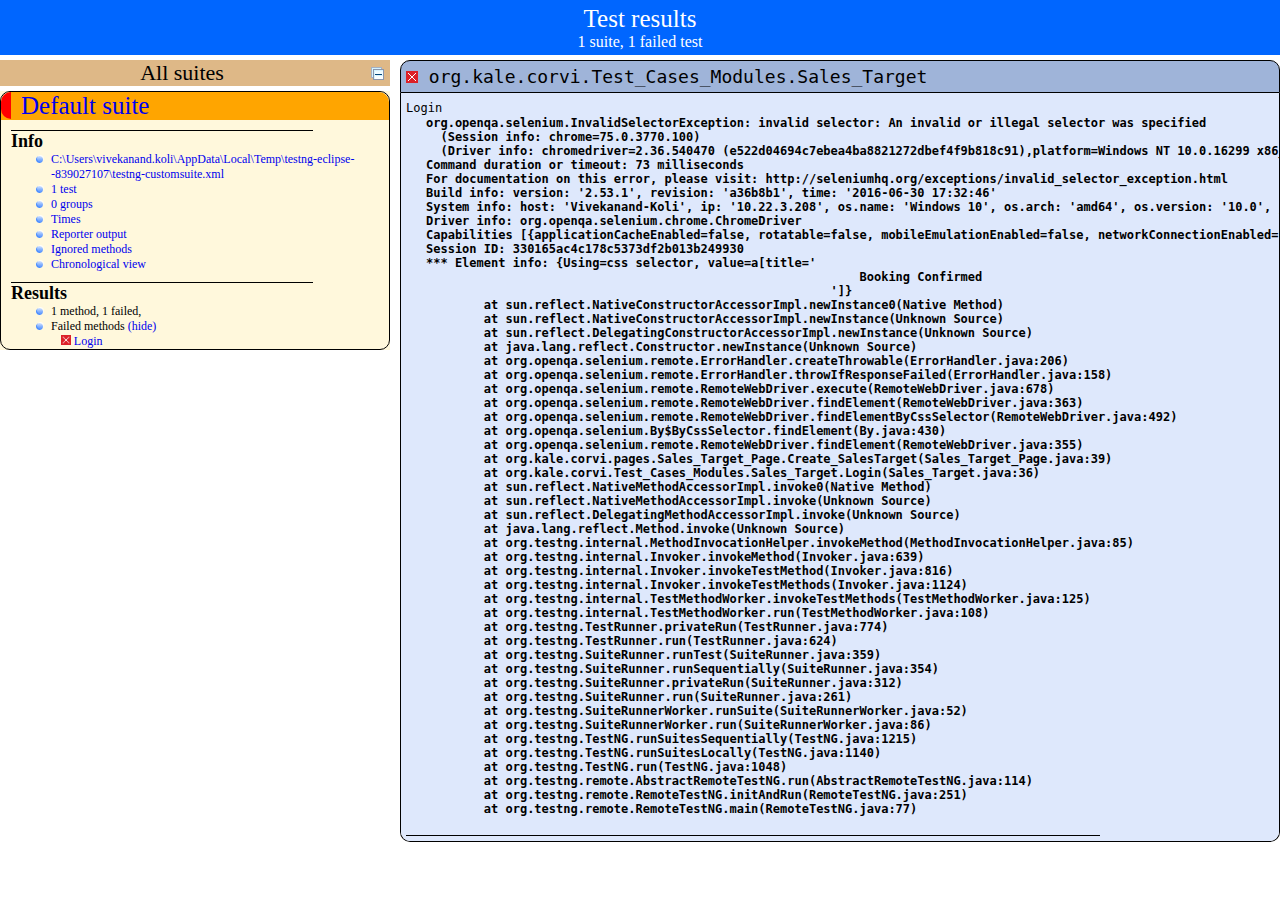
<file: CORVI_Poject/test-output/index.html>
<!DOCTYPE html>

<html>
  <head>
  <title>TestNG reports</title>

    <link type="text/css" href="testng-reports.css" rel="stylesheet" />  
    <script type="text/javascript" src="jquery-1.7.1.min.js"></script>
    <script type="text/javascript" src="testng-reports.js"></script>
    <script type="text/javascript" src="https://www.google.com/jsapi"></script>
    <script type='text/javascript'>
      google.load('visualization', '1', {packages:['table']});
      google.setOnLoadCallback(drawTable);
      var suiteTableInitFunctions = new Array();
      var suiteTableData = new Array();
    </script>
    <!--
      <script type="text/javascript" src="jquery-ui/js/jquery-ui-1.8.16.custom.min.js"></script>
     -->
  </head>

  <body>
    <div class="top-banner-root">
      <span class="top-banner-title-font">Test results</span>
      <br/>
      <span class="top-banner-font-1">1 suite, 1 failed test</span>
    </div> <!-- top-banner-root -->
    <div class="navigator-root">
      <div class="navigator-suite-header">
        <span>All suites</span>
        <a href="#" class="collapse-all-link" title="Collapse/expand all the suites">
          <img class="collapse-all-icon" src="collapseall.gif">
          </img> <!-- collapse-all-icon -->
        </a> <!-- collapse-all-link -->
      </div> <!-- navigator-suite-header -->
      <div class="suite">
        <div class="rounded-window">
          <div class="suite-header light-rounded-window-top">
            <a href="#" class="navigator-link" panel-name="suite-Default_suite">
              <span class="suite-name border-failed">Default suite</span>
            </a> <!-- navigator-link -->
          </div> <!-- suite-header light-rounded-window-top -->
          <div class="navigator-suite-content">
            <div class="suite-section-title">
              <span>Info</span>
            </div> <!-- suite-section-title -->
            <div class="suite-section-content">
              <ul>
                <li>
                  <a href="#" class="navigator-link " panel-name="test-xml-Default_suite">
                    <span>C:\Users\vivekanand.koli\AppData\Local\Temp\testng-eclipse--839027107\testng-customsuite.xml</span>
                  </a> <!-- navigator-link  -->
                </li>
                <li>
                  <a href="#" class="navigator-link " panel-name="testlist-Default_suite">
                    <span class="test-stats">1 test</span>
                  </a> <!-- navigator-link  -->
                </li>
                <li>
                  <a href="#" class="navigator-link " panel-name="group-Default_suite">
                    <span>0 groups</span>
                  </a> <!-- navigator-link  -->
                </li>
                <li>
                  <a href="#" class="navigator-link " panel-name="times-Default_suite">
                    <span>Times</span>
                  </a> <!-- navigator-link  -->
                </li>
                <li>
                  <a href="#" class="navigator-link " panel-name="reporter-Default_suite">
                    <span>Reporter output</span>
                  </a> <!-- navigator-link  -->
                </li>
                <li>
                  <a href="#" class="navigator-link " panel-name="ignored-methods-Default_suite">
                    <span>Ignored methods</span>
                  </a> <!-- navigator-link  -->
                </li>
                <li>
                  <a href="#" class="navigator-link " panel-name="chronological-Default_suite">
                    <span>Chronological view</span>
                  </a> <!-- navigator-link  -->
                </li>
              </ul>
            </div> <!-- suite-section-content -->
            <div class="result-section">
              <div class="suite-section-title">
                <span>Results</span>
              </div> <!-- suite-section-title -->
              <div class="suite-section-content">
                <ul>
                  <li>
                    <span class="method-stats">1 method, 1 failed,   </span>
                  </li>
                  <li>
                    <span class="method-list-title failed">Failed methods</span>
                    <span class="show-or-hide-methods failed">
                      <a href="#" panel-name="suite-Default_suite" class="hide-methods failed suite-Default_suite"> (hide)</a> <!-- hide-methods failed suite-Default_suite -->
                      <a href="#" panel-name="suite-Default_suite" class="show-methods failed suite-Default_suite"> (show)</a> <!-- show-methods failed suite-Default_suite -->
                    </span>
                    <div class="method-list-content failed suite-Default_suite">
                      <span>
                        <img width="3%" src="failed.png"/>
                        <a href="#" class="method navigator-link" panel-name="suite-Default_suite" title="org.kale.corvi.Test_Cases_Modules.Sales_Target" hash-for-method="Login">Login</a> <!-- method navigator-link -->
                      </span>
                      <br/>
                    </div> <!-- method-list-content failed suite-Default_suite -->
                  </li>
                </ul>
              </div> <!-- suite-section-content -->
            </div> <!-- result-section -->
          </div> <!-- navigator-suite-content -->
        </div> <!-- rounded-window -->
      </div> <!-- suite -->
    </div> <!-- navigator-root -->
    <div class="wrapper">
      <div class="main-panel-root">
        <div panel-name="suite-Default_suite" class="panel Default_suite">
          <div class="suite-Default_suite-class-failed">
            <div class="main-panel-header rounded-window-top">
              <img src="failed.png"/>
              <span class="class-name">org.kale.corvi.Test_Cases_Modules.Sales_Target</span>
            </div> <!-- main-panel-header rounded-window-top -->
            <div class="main-panel-content rounded-window-bottom">
              <div class="method">
                <div class="method-content">
                  <a name="Login">
                  </a> <!-- Login -->
                  <span class="method-name">Login</span>
                  <div class="stack-trace">org.openqa.selenium.InvalidSelectorException: invalid selector: An invalid or illegal selector was specified
  (Session info: chrome=75.0.3770.100)
  (Driver info: chromedriver=2.36.540470 (e522d04694c7ebea4ba8821272dbef4f9b818c91),platform=Windows NT 10.0.16299 x86_64) (WARNING: The server did not provide any stacktrace information)
Command duration or timeout: 73 milliseconds
For documentation on this error, please visit: http://seleniumhq.org/exceptions/invalid_selector_exception.html
Build info: version: &apos;2.53.1&apos;, revision: &apos;a36b8b1&apos;, time: &apos;2016-06-30 17:32:46&apos;
System info: host: &apos;Vivekanand-Koli&apos;, ip: &apos;10.22.3.208&apos;, os.name: &apos;Windows 10&apos;, os.arch: &apos;amd64&apos;, os.version: &apos;10.0&apos;, java.version: &apos;1.8.0_211&apos;
Driver info: org.openqa.selenium.chrome.ChromeDriver
Capabilities [{applicationCacheEnabled=false, rotatable=false, mobileEmulationEnabled=false, networkConnectionEnabled=false, chrome={chromedriverVersion=2.36.540470 (e522d04694c7ebea4ba8821272dbef4f9b818c91), userDataDir=C:\Users\VIVEKA~1.KOL\AppData\Local\Temp\scoped_dir14644_11089}, takesHeapSnapshot=true, pageLoadStrategy=normal, databaseEnabled=false, handlesAlerts=true, hasTouchScreen=false, version=75.0.3770.100, platform=XP, browserConnectionEnabled=false, nativeEvents=true, acceptSslCerts=false, acceptInsecureCerts=false, locationContextEnabled=true, webStorageEnabled=true, browserName=chrome, takesScreenshot=true, javascriptEnabled=true, cssSelectorsEnabled=true, setWindowRect=true, unexpectedAlertBehaviour=}]
Session ID: 330165ac4c178c5373df2b013b249930
*** Element info: {Using=css selector, value=a[title=&apos;
                                                            Booking Confirmed
                                                        &apos;]}
	at sun.reflect.NativeConstructorAccessorImpl.newInstance0(Native Method)
	at sun.reflect.NativeConstructorAccessorImpl.newInstance(Unknown Source)
	at sun.reflect.DelegatingConstructorAccessorImpl.newInstance(Unknown Source)
	at java.lang.reflect.Constructor.newInstance(Unknown Source)
	at org.openqa.selenium.remote.ErrorHandler.createThrowable(ErrorHandler.java:206)
	at org.openqa.selenium.remote.ErrorHandler.throwIfResponseFailed(ErrorHandler.java:158)
	at org.openqa.selenium.remote.RemoteWebDriver.execute(RemoteWebDriver.java:678)
	at org.openqa.selenium.remote.RemoteWebDriver.findElement(RemoteWebDriver.java:363)
	at org.openqa.selenium.remote.RemoteWebDriver.findElementByCssSelector(RemoteWebDriver.java:492)
	at org.openqa.selenium.By$ByCssSelector.findElement(By.java:430)
	at org.openqa.selenium.remote.RemoteWebDriver.findElement(RemoteWebDriver.java:355)
	at org.kale.corvi.pages.Sales_Target_Page.Create_SalesTarget(Sales_Target_Page.java:39)
	at org.kale.corvi.Test_Cases_Modules.Sales_Target.Login(Sales_Target.java:36)
	at sun.reflect.NativeMethodAccessorImpl.invoke0(Native Method)
	at sun.reflect.NativeMethodAccessorImpl.invoke(Unknown Source)
	at sun.reflect.DelegatingMethodAccessorImpl.invoke(Unknown Source)
	at java.lang.reflect.Method.invoke(Unknown Source)
	at org.testng.internal.MethodInvocationHelper.invokeMethod(MethodInvocationHelper.java:85)
	at org.testng.internal.Invoker.invokeMethod(Invoker.java:639)
	at org.testng.internal.Invoker.invokeTestMethod(Invoker.java:816)
	at org.testng.internal.Invoker.invokeTestMethods(Invoker.java:1124)
	at org.testng.internal.TestMethodWorker.invokeTestMethods(TestMethodWorker.java:125)
	at org.testng.internal.TestMethodWorker.run(TestMethodWorker.java:108)
	at org.testng.TestRunner.privateRun(TestRunner.java:774)
	at org.testng.TestRunner.run(TestRunner.java:624)
	at org.testng.SuiteRunner.runTest(SuiteRunner.java:359)
	at org.testng.SuiteRunner.runSequentially(SuiteRunner.java:354)
	at org.testng.SuiteRunner.privateRun(SuiteRunner.java:312)
	at org.testng.SuiteRunner.run(SuiteRunner.java:261)
	at org.testng.SuiteRunnerWorker.runSuite(SuiteRunnerWorker.java:52)
	at org.testng.SuiteRunnerWorker.run(SuiteRunnerWorker.java:86)
	at org.testng.TestNG.runSuitesSequentially(TestNG.java:1215)
	at org.testng.TestNG.runSuitesLocally(TestNG.java:1140)
	at org.testng.TestNG.run(TestNG.java:1048)
	at org.testng.remote.AbstractRemoteTestNG.run(AbstractRemoteTestNG.java:114)
	at org.testng.remote.RemoteTestNG.initAndRun(RemoteTestNG.java:251)
	at org.testng.remote.RemoteTestNG.main(RemoteTestNG.java:77)

</div> <!-- stack-trace -->
                </div> <!-- method-content -->
              </div> <!-- method -->
            </div> <!-- main-panel-content rounded-window-bottom -->
          </div> <!-- suite-Default_suite-class-failed -->
        </div> <!-- panel Default_suite -->
        <div panel-name="test-xml-Default_suite" class="panel">
          <div class="main-panel-header rounded-window-top">
            <span class="header-content">C:\Users\vivekanand.koli\AppData\Local\Temp\testng-eclipse--839027107\testng-customsuite.xml</span>
          </div> <!-- main-panel-header rounded-window-top -->
          <div class="main-panel-content rounded-window-bottom">
            <pre>
&lt;?xml version=&quot;1.0&quot; encoding=&quot;UTF-8&quot;?&gt;
&lt;!DOCTYPE suite SYSTEM &quot;http://testng.org/testng-1.0.dtd&quot;&gt;
&lt;suite guice-stage=&quot;DEVELOPMENT&quot; name=&quot;Default suite&quot;&gt;
  &lt;test verbose=&quot;2&quot; name=&quot;Default test&quot;&gt;
    &lt;classes&gt;
      &lt;class name=&quot;org.kale.corvi.Test_Cases_Modules.Sales_Target&quot;/&gt;
    &lt;/classes&gt;
  &lt;/test&gt; &lt;!-- Default test --&gt;
&lt;/suite&gt; &lt;!-- Default suite --&gt;
            </pre>
          </div> <!-- main-panel-content rounded-window-bottom -->
        </div> <!-- panel -->
        <div panel-name="testlist-Default_suite" class="panel">
          <div class="main-panel-header rounded-window-top">
            <span class="header-content">Tests for Default suite</span>
          </div> <!-- main-panel-header rounded-window-top -->
          <div class="main-panel-content rounded-window-bottom">
            <ul>
              <li>
                <span class="test-name">Default test (1 class)</span>
              </li>
            </ul>
          </div> <!-- main-panel-content rounded-window-bottom -->
        </div> <!-- panel -->
        <div panel-name="group-Default_suite" class="panel">
          <div class="main-panel-header rounded-window-top">
            <span class="header-content">Groups for Default suite</span>
          </div> <!-- main-panel-header rounded-window-top -->
          <div class="main-panel-content rounded-window-bottom">
          </div> <!-- main-panel-content rounded-window-bottom -->
        </div> <!-- panel -->
        <div panel-name="times-Default_suite" class="panel">
          <div class="main-panel-header rounded-window-top">
            <span class="header-content">Times for Default suite</span>
          </div> <!-- main-panel-header rounded-window-top -->
          <div class="main-panel-content rounded-window-bottom">
            <div class="times-div">
              <script type="text/javascript">
suiteTableInitFunctions.push('tableData_Default_suite');
function tableData_Default_suite() {
var data = new google.visualization.DataTable();
data.addColumn('number', 'Number');
data.addColumn('string', 'Method');
data.addColumn('string', 'Class');
data.addColumn('number', 'Time (ms)');
data.addRows(1);
data.setCell(0, 0, 0)
data.setCell(0, 1, 'Login')
data.setCell(0, 2, 'org.kale.corvi.Test_Cases_Modules.Sales_Target')
data.setCell(0, 3, 8145);
window.suiteTableData['Default_suite']= { tableData: data, tableDiv: 'times-div-Default_suite'}
return data;
}
              </script>
              <span class="suite-total-time">Total running time: 8 seconds</span>
              <div id="times-div-Default_suite">
              </div> <!-- times-div-Default_suite -->
            </div> <!-- times-div -->
          </div> <!-- main-panel-content rounded-window-bottom -->
        </div> <!-- panel -->
        <div panel-name="reporter-Default_suite" class="panel">
          <div class="main-panel-header rounded-window-top">
            <span class="header-content">Reporter output for Default suite</span>
          </div> <!-- main-panel-header rounded-window-top -->
          <div class="main-panel-content rounded-window-bottom">
          </div> <!-- main-panel-content rounded-window-bottom -->
        </div> <!-- panel -->
        <div panel-name="ignored-methods-Default_suite" class="panel">
          <div class="main-panel-header rounded-window-top">
            <span class="header-content">0 ignored methods</span>
          </div> <!-- main-panel-header rounded-window-top -->
          <div class="main-panel-content rounded-window-bottom">
          </div> <!-- main-panel-content rounded-window-bottom -->
        </div> <!-- panel -->
        <div panel-name="chronological-Default_suite" class="panel">
          <div class="main-panel-header rounded-window-top">
            <span class="header-content">Methods in chronological order</span>
          </div> <!-- main-panel-header rounded-window-top -->
          <div class="main-panel-content rounded-window-bottom">
            <div class="chronological-class">
              <div class="chronological-class-name">org.kale.corvi.Test_Cases_Modules.Sales_Target</div> <!-- chronological-class-name -->
              <div class="configuration-class before">
                <span class="method-name">intialization</span>
                <span class="method-start">0 ms</span>
              </div> <!-- configuration-class before -->
              <div class="configuration-class before">
                <span class="method-name">ReadData_UserDetails</span>
                <span class="method-start">9935 ms</span>
              </div> <!-- configuration-class before -->
              <div class="test-method">
                <img src="failed.png">
                </img>
                <span class="method-name">Login</span>
                <span class="method-start">9996 ms</span>
              </div> <!-- test-method -->
          </div> <!-- main-panel-content rounded-window-bottom -->
        </div> <!-- panel -->
      </div> <!-- main-panel-root -->
    </div> <!-- wrapper -->
  </body>
</html>
</file>
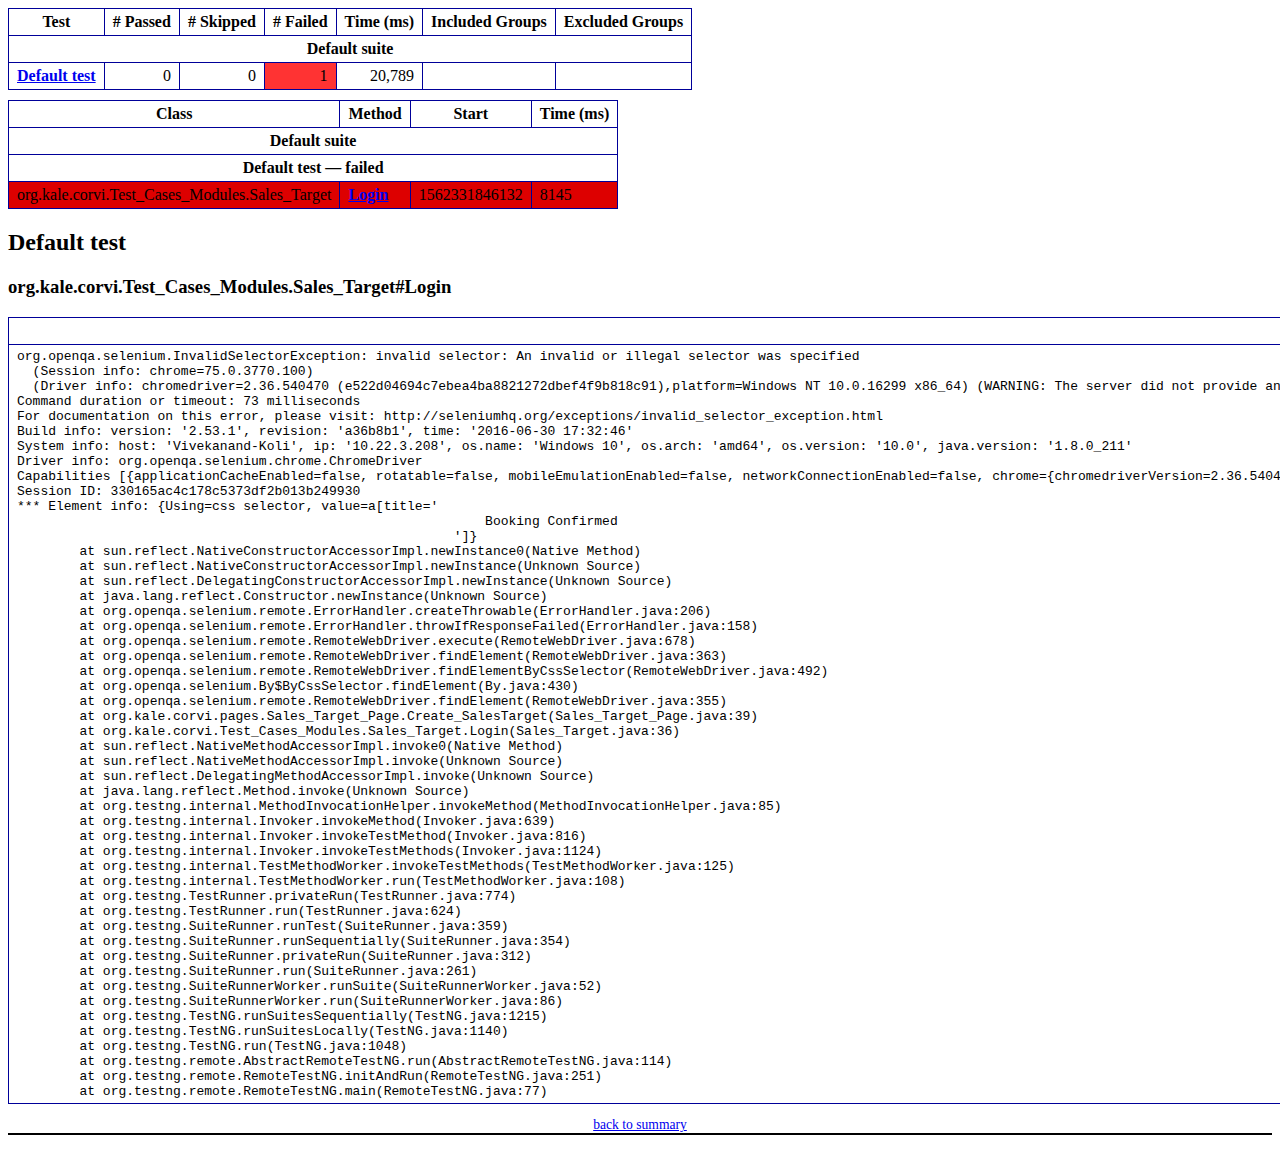
<file: CORVI_Poject/test-output/emailable-report.html>
<!DOCTYPE html PUBLIC "-//W3C//DTD XHTML 1.1//EN" "http://www.w3.org/TR/xhtml11/DTD/xhtml11.dtd">
<html xmlns="http://www.w3.org/1999/xhtml"><head><title>TestNG Report</title><style type="text/css">table {margin-bottom:10px;border-collapse:collapse;empty-cells:show}th,td {border:1px solid #009;padding:.25em .5em}th {vertical-align:bottom}td {vertical-align:top}table a {font-weight:bold}.stripe td {background-color: #E6EBF9}.num {text-align:right}.passedodd td {background-color: #3F3}.passedeven td {background-color: #0A0}.skippedodd td {background-color: #DDD}.skippedeven td {background-color: #CCC}.failedodd td,.attn {background-color: #F33}.failedeven td,.stripe .attn {background-color: #D00}.stacktrace {white-space:pre;font-family:monospace}.totop {font-size:85%;text-align:center;border-bottom:2px solid #000}</style></head><body><table><tr><th>Test</th><th># Passed</th><th># Skipped</th><th># Failed</th><th>Time (ms)</th><th>Included Groups</th><th>Excluded Groups</th></tr><tr><th colspan="7">Default suite</th></tr><tr><td><a href="#t0">Default test</a></td><td class="num">0</td><td class="num">0</td><td class="num attn">1</td><td class="num">20,789</td><td></td><td></td></tr></table><table><thead><tr><th>Class</th><th>Method</th><th>Start</th><th>Time (ms)</th></tr></thead><tbody><tr><th colspan="4">Default suite</th></tr></tbody><tbody id="t0"><tr><th colspan="4">Default test &#8212; failed</th></tr><tr class="failedeven"><td rowspan="1">org.kale.corvi.Test_Cases_Modules.Sales_Target</td><td><a href="#m0">Login</a></td><td rowspan="1">1562331846132</td><td rowspan="1">8145</td></tr></tbody></table><h2>Default test</h2><h3 id="m0">org.kale.corvi.Test_Cases_Modules.Sales_Target#Login</h3><table class="result"><tr><th>Exception</th></tr><tr><td><div class="stacktrace">org.openqa.selenium.InvalidSelectorException: invalid selector: An invalid or illegal selector was specified
  (Session info: chrome=75.0.3770.100)
  (Driver info: chromedriver=2.36.540470 (e522d04694c7ebea4ba8821272dbef4f9b818c91),platform=Windows NT 10.0.16299 x86_64) (WARNING: The server did not provide any stacktrace information)
Command duration or timeout: 73 milliseconds
For documentation on this error, please visit: http://seleniumhq.org/exceptions/invalid_selector_exception.html
Build info: version: &apos;2.53.1&apos;, revision: &apos;a36b8b1&apos;, time: &apos;2016-06-30 17:32:46&apos;
System info: host: &apos;Vivekanand-Koli&apos;, ip: &apos;10.22.3.208&apos;, os.name: &apos;Windows 10&apos;, os.arch: &apos;amd64&apos;, os.version: &apos;10.0&apos;, java.version: &apos;1.8.0_211&apos;
Driver info: org.openqa.selenium.chrome.ChromeDriver
Capabilities [{applicationCacheEnabled=false, rotatable=false, mobileEmulationEnabled=false, networkConnectionEnabled=false, chrome={chromedriverVersion=2.36.540470 (e522d04694c7ebea4ba8821272dbef4f9b818c91), userDataDir=C:\Users\VIVEKA~1.KOL\AppData\Local\Temp\scoped_dir14644_11089}, takesHeapSnapshot=true, pageLoadStrategy=normal, databaseEnabled=false, handlesAlerts=true, hasTouchScreen=false, version=75.0.3770.100, platform=XP, browserConnectionEnabled=false, nativeEvents=true, acceptSslCerts=false, acceptInsecureCerts=false, locationContextEnabled=true, webStorageEnabled=true, browserName=chrome, takesScreenshot=true, javascriptEnabled=true, cssSelectorsEnabled=true, setWindowRect=true, unexpectedAlertBehaviour=}]
Session ID: 330165ac4c178c5373df2b013b249930
*** Element info: {Using=css selector, value=a[title=&apos;
                                                            Booking Confirmed
                                                        &apos;]}
	at sun.reflect.NativeConstructorAccessorImpl.newInstance0(Native Method)
	at sun.reflect.NativeConstructorAccessorImpl.newInstance(Unknown Source)
	at sun.reflect.DelegatingConstructorAccessorImpl.newInstance(Unknown Source)
	at java.lang.reflect.Constructor.newInstance(Unknown Source)
	at org.openqa.selenium.remote.ErrorHandler.createThrowable(ErrorHandler.java:206)
	at org.openqa.selenium.remote.ErrorHandler.throwIfResponseFailed(ErrorHandler.java:158)
	at org.openqa.selenium.remote.RemoteWebDriver.execute(RemoteWebDriver.java:678)
	at org.openqa.selenium.remote.RemoteWebDriver.findElement(RemoteWebDriver.java:363)
	at org.openqa.selenium.remote.RemoteWebDriver.findElementByCssSelector(RemoteWebDriver.java:492)
	at org.openqa.selenium.By$ByCssSelector.findElement(By.java:430)
	at org.openqa.selenium.remote.RemoteWebDriver.findElement(RemoteWebDriver.java:355)
	at org.kale.corvi.pages.Sales_Target_Page.Create_SalesTarget(Sales_Target_Page.java:39)
	at org.kale.corvi.Test_Cases_Modules.Sales_Target.Login(Sales_Target.java:36)
	at sun.reflect.NativeMethodAccessorImpl.invoke0(Native Method)
	at sun.reflect.NativeMethodAccessorImpl.invoke(Unknown Source)
	at sun.reflect.DelegatingMethodAccessorImpl.invoke(Unknown Source)
	at java.lang.reflect.Method.invoke(Unknown Source)
	at org.testng.internal.MethodInvocationHelper.invokeMethod(MethodInvocationHelper.java:85)
	at org.testng.internal.Invoker.invokeMethod(Invoker.java:639)
	at org.testng.internal.Invoker.invokeTestMethod(Invoker.java:816)
	at org.testng.internal.Invoker.invokeTestMethods(Invoker.java:1124)
	at org.testng.internal.TestMethodWorker.invokeTestMethods(TestMethodWorker.java:125)
	at org.testng.internal.TestMethodWorker.run(TestMethodWorker.java:108)
	at org.testng.TestRunner.privateRun(TestRunner.java:774)
	at org.testng.TestRunner.run(TestRunner.java:624)
	at org.testng.SuiteRunner.runTest(SuiteRunner.java:359)
	at org.testng.SuiteRunner.runSequentially(SuiteRunner.java:354)
	at org.testng.SuiteRunner.privateRun(SuiteRunner.java:312)
	at org.testng.SuiteRunner.run(SuiteRunner.java:261)
	at org.testng.SuiteRunnerWorker.runSuite(SuiteRunnerWorker.java:52)
	at org.testng.SuiteRunnerWorker.run(SuiteRunnerWorker.java:86)
	at org.testng.TestNG.runSuitesSequentially(TestNG.java:1215)
	at org.testng.TestNG.runSuitesLocally(TestNG.java:1140)
	at org.testng.TestNG.run(TestNG.java:1048)
	at org.testng.remote.AbstractRemoteTestNG.run(AbstractRemoteTestNG.java:114)
	at org.testng.remote.RemoteTestNG.initAndRun(RemoteTestNG.java:251)
	at org.testng.remote.RemoteTestNG.main(RemoteTestNG.java:77)
</div></td></tr></table><p class="totop"><a href="#summary">back to summary</a></p></body></html>
</file>
<file: CORVI_Poject/test-output/testng-reports.css>
body {
    margin: 0px 0px 5px 5px;
}

ul {
    margin: 0px;
}

li {
    list-style-type: none;
}

a {
    text-decoration: none;
}

a:hover {
    text-decoration: underline;
}

.navigator-selected {
    background: #ffa500;
}

.wrapper {
    position: absolute;
    top: 60px;
    bottom: 0;
    left: 400px;
    right: 0;
    overflow: auto;
}

.navigator-root {
    position: absolute;
    top: 60px;
    bottom: 0;
    left: 0;
    width: 400px;
    overflow-y: auto;
}

.suite {
    margin: 0px 10px 10px 0px;
    background-color: #fff8dc;
}

.suite-name {
    padding-left: 10px;
    font-size: 25px;
    font-family: Times;
}

.main-panel-header {
    padding: 5px;
    background-color: #9FB4D9; //afeeee;
    font-family: monospace;
    font-size: 18px;
}

.main-panel-content {
    padding: 5px;
    margin-bottom: 10px;
    background-color: #DEE8FC; //d0ffff;
}

.rounded-window {
    border-radius: 10px;
    border-style: solid;
    border-width: 1px;
}

.rounded-window-top {
    border-top-right-radius: 10px 10px;
    border-top-left-radius: 10px 10px;
    border-style: solid;
    border-width: 1px;
    overflow: auto;
}

.light-rounded-window-top {
    border-top-right-radius: 10px 10px;
    border-top-left-radius: 10px 10px;
}

.rounded-window-bottom {
    border-style: solid;
    border-width: 0px 1px 1px 1px;
    border-bottom-right-radius: 10px 10px;
    border-bottom-left-radius: 10px 10px;
    overflow: auto;
}

.method-name {
    font-size: 12px;
    font-family: monospace;
}

.method-content {
    border-style: solid;
    border-width: 0px 0px 1px 0px;
    margin-bottom: 10;
    padding-bottom: 5px;
    width: 80%;
}

.parameters {
    font-size: 14px;
    font-family: monospace;
}

.stack-trace {
    white-space: pre;
    font-family: monospace;
    font-size: 12px;
    font-weight: bold;
    margin-top: 0px;
    margin-left: 20px;
}

.testng-xml {
    font-family: monospace;
}

.method-list-content {
    margin-left: 10px;
}

.navigator-suite-content {
    margin-left: 10px;
    font: 12px 'Lucida Grande';
}

.suite-section-title {
    margin-top: 10px;
    width: 80%;
    border-style: solid;
    border-width: 1px 0px 0px 0px;
    font-family: Times;
    font-size: 18px;
    font-weight: bold;
}

.suite-section-content {
    list-style-image: url(bullet_point.png);
}

.top-banner-root {
    position: absolute;
    top: 0;
    height: 45px;
    left: 0;
    right: 0;
    padding: 5px;
    margin: 0px 0px 5px 0px;
    background-color: #0066ff;
    font-family: Times;
    color: #fff;
    text-align: center;
}

.top-banner-title-font {
    font-size: 25px;
}

.test-name {
    font-family: 'Lucida Grande';
    font-size: 16px;
}

.suite-icon {
    padding: 5px;
    float: right;
    height: 20;
}

.test-group {
    font: 20px 'Lucida Grande';
    margin: 5px 5px 10px 5px;
    border-width: 0px 0px 1px 0px;
    border-style: solid;
    padding: 5px;
}

.test-group-name {
    font-weight: bold;
}

.method-in-group {
    font-size: 16px;
    margin-left: 80px;
}

table.google-visualization-table-table {
    width: 100%;
}

.reporter-method-name {
    font-size: 14px;
    font-family: monospace;
}

.reporter-method-output-div {
    padding: 5px;
    margin: 0px 0px 5px 20px;
    font-size: 12px;
    font-family: monospace;
    border-width: 0px 0px 0px 1px;
    border-style: solid;
}

.ignored-class-div {
    font-size: 14px;
    font-family: monospace;
}

.ignored-methods-div {
    padding: 5px;
    margin: 0px 0px 5px 20px;
    font-size: 12px;
    font-family: monospace;
    border-width: 0px 0px 0px 1px;
    border-style: solid;
}

.border-failed {
    border-top-left-radius: 10px 10px;
    border-bottom-left-radius: 10px 10px;
    border-style: solid;
    border-width: 0px 0px 0px 10px;
    border-color: #f00;
}

.border-skipped {
    border-top-left-radius: 10px 10px;
    border-bottom-left-radius: 10px 10px;
    border-style: solid;
    border-width: 0px 0px 0px 10px;
    border-color: #edc600;
}

.border-passed {
    border-top-left-radius: 10px 10px;
    border-bottom-left-radius: 10px 10px;
    border-style: solid;
    border-width: 0px 0px 0px 10px;
    border-color: #19f52d;
}

.times-div {
    text-align: center;
    padding: 5px;
}

.suite-total-time {
    font: 16px 'Lucida Grande';
}

.configuration-suite {
    margin-left: 20px;
}

.configuration-test {
    margin-left: 40px;
}

.configuration-class {
    margin-left: 60px;
}

.configuration-method {
    margin-left: 80px;
}

.test-method {
    margin-left: 100px;
}

.chronological-class {
    background-color: #0ccff;
    border-style: solid;
    border-width: 0px 0px 1px 1px;
}

.method-start {
    float: right;
}

.chronological-class-name {
    padding: 0px 0px 0px 5px;
    color: #008;
}

.after, .before, .test-method {
    font-family: monospace;
    font-size: 14px;
}

.navigator-suite-header {
    font-size: 22px;
    margin: 0px 10px 5px 0px;
    background-color: #deb887;
    text-align: center;
}

.collapse-all-icon {
    padding: 5px;
    float: right;
}
</file>
